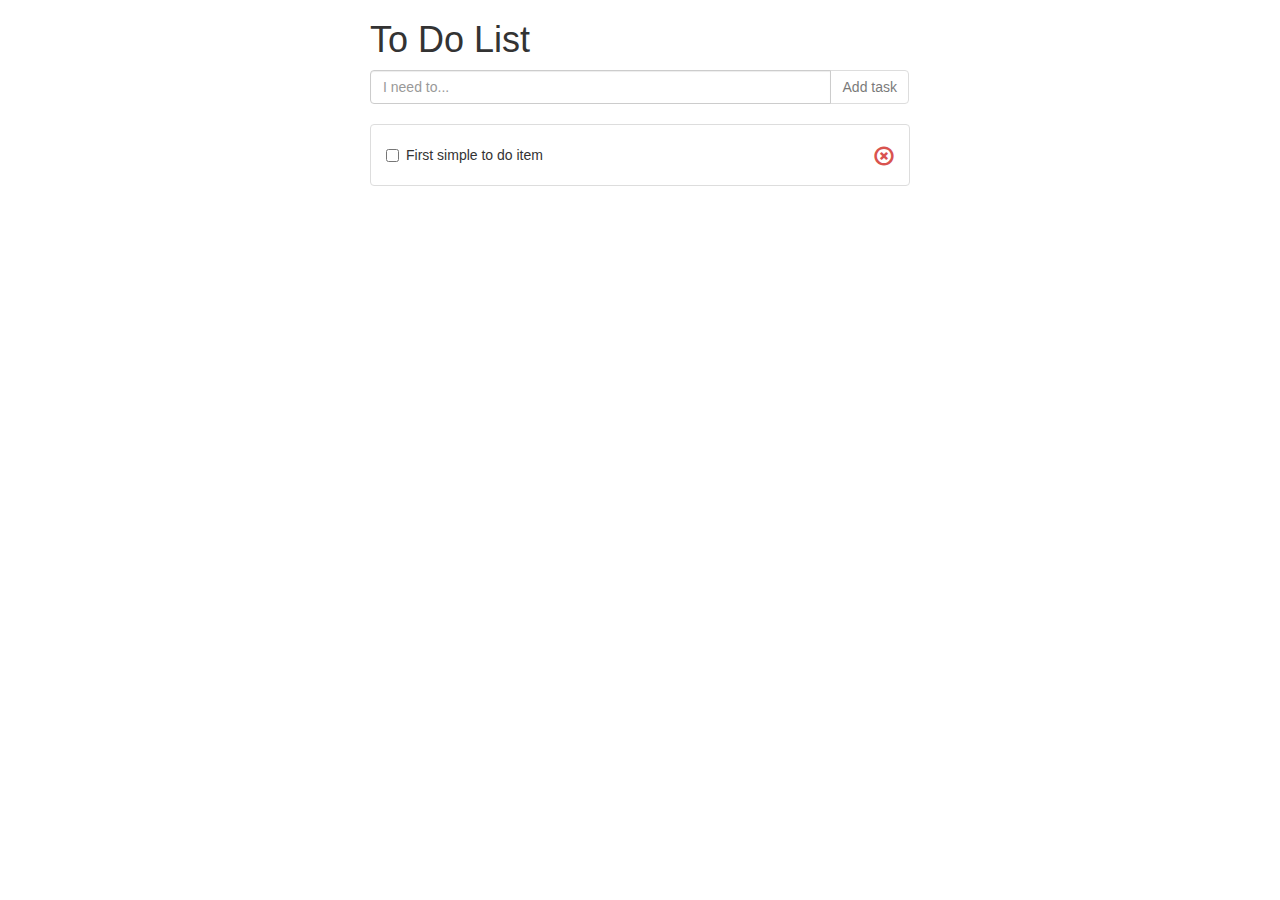
<file: todo.list/index.html>
﻿<!DOCTYPE html>
<html lang="en" xmlns="http://www.w3.org/1999/xhtml" ng-app="ToDoList">
<head>
    <meta charset="utf-8" />
    <meta name="viewport" content="width=device-width, initial-scale=1" />
    <title>To Do List</title>
    <link href="css/bootstrap.css" rel="stylesheet" />
    <link href="css/app.css" rel="stylesheet" />
<body>
    <div class="container" ng-controller="toDoController">
        <div class="col-sm-6 col-sm-offset-3">
            <h1>To Do List</h1>
            <form name="add_form" ng-submit="addToDoItem()" class="add-form">
                 <div class="input-group">
                    <input class="form-control" type="text" placeholder="I need to..."  ng-model="new_todo" required="required" />
                    <span class="input-group-btn">
                        <button type="submit" ng-disabled="add_form.$invalid"  class="btn btn-default btn-block">Add task</button>
                    </span>
                 </div>
            </form>
            <ul class="list-group">
                <li ng-repeat="toDoItem in toDoItems"  class="list-group-item" ng-class="{'list-group-item-success' : toDoItem.done}">
                    <div class="row">
                        <div class="col-sm-10">
                              <div class="checkbox">
                                    <label>    
                                        <input type="checkbox"  ng-model="toDoItem.done"/>
                                        <span  ng-class="{'item-done' : toDoItem.done}">{{toDoItem.title}}</span>
                                    </label>
                                </div>
                        </div>
                        <div class="col-sm-2">
                            <span class="glyphicon glyphicon-remove-circle remove-item pull-right"  title="remove item"  ng-click="removeToDoItem(toDoItem)"></span>
                        </div>
                    </div>
                </li>
            </ul>
        </div>
    </div>

    <script src="js/angular.min.js"></script>
    <script src="js/todoApp.js"></script>
</body>
</html>
</file>
<file: todo.list/css/app.css>
.add-form {
  margin-bottom: 20px;
}
.remove-item {
  color: #d9534f;
  font-size: 20px;
  cursor: pointer;
  margin-top: 10px;
}
.item-done {
  text-decoration: line-through;
}
</file>
